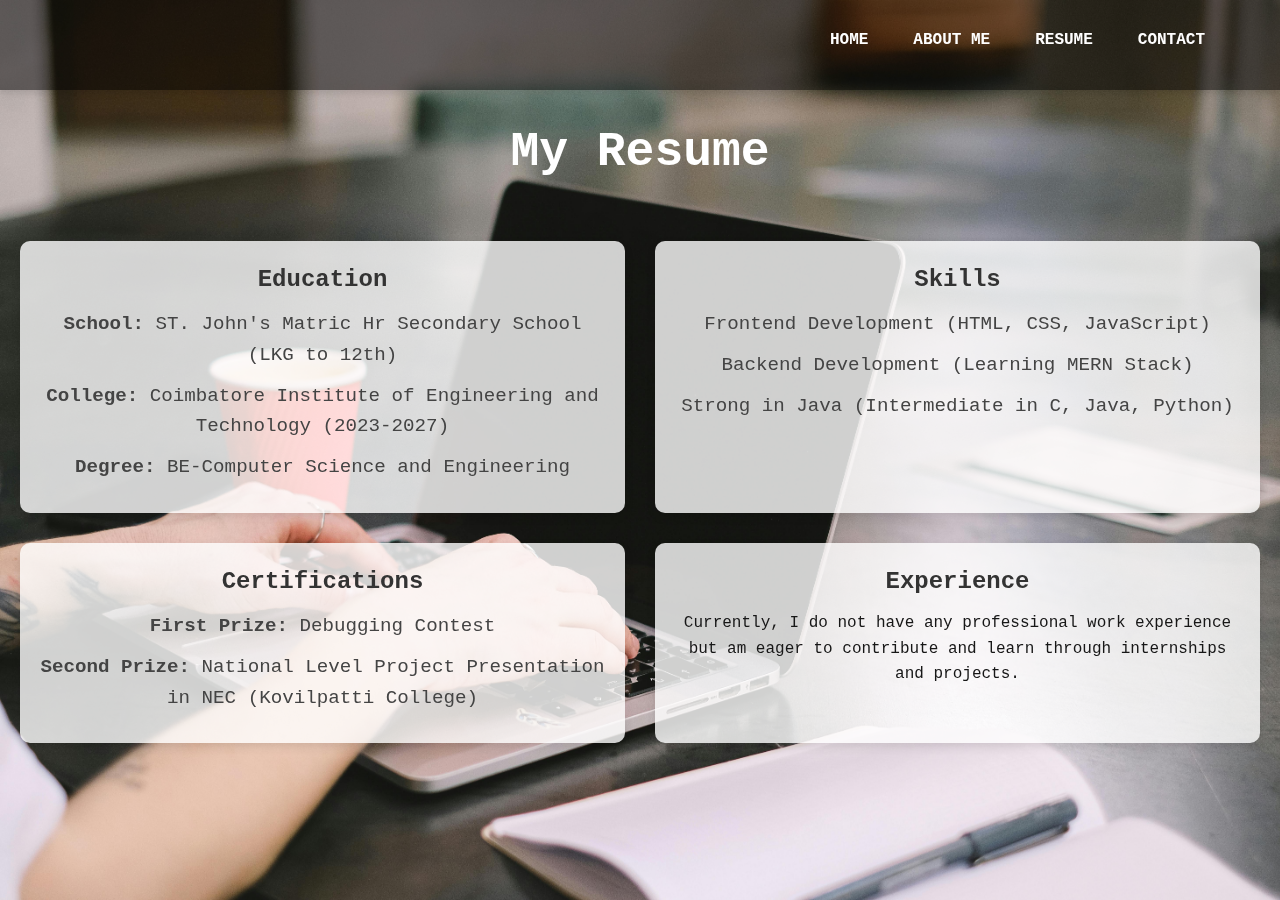
<file: Portfolio/resume.html>
<!DOCTYPE html>
<html lang="en">

<head>
  <meta charset="UTF-8">
  <meta name="viewport" content="width=device-width, initial-scale=1.0">
  <title>Resume | Deva Veera Kumaran</title>
  <link rel="stylesheet" href="resume.css">
  <link href="https://fonts.googleapis.com/css2?family=Roboto:wght@400;700&display=swap" rel="stylesheet">
  <!-- AOS CSS -->
  <link rel="stylesheet" href="https://cdn.jsdelivr.net/npm/aos@2.3.4/dist/aos.css">
</head>

<body>
  <!-- Header -->
  <header>
    <nav>
      <div class="logo">
        <img class="lg" src="lg1.jpg" alt="Logo">
        <span class="logo-name">Deva Veera Kumaran </span>
      </div>
      <ul class="nav-bar">
        <li><a href="index.html">Home</a></li>
        <li><a href="about.html">About Me</a></li>
        <li><a href="resume.html">Resume</a></li>
        <li><a href="contact.html">Contact</a></li>
      </ul>
    </nav>
  </header>

  <!-- Resume Section -->
  <section id="resume">
    <div class="resume-content">
      <h1 data-aos="fade-down">My Resume</h1>
      <div class="grid-container">
        <!-- Education Section -->
        <div class="grid-item" data-aos="fade-down" data-aos-delay="200">
          <h2>Education</h2>
          <ul>
            <li><strong>School:</strong> ST. John's Matric Hr Secondary School (LKG to 12th)</li>
            <li><strong>College:</strong> Coimbatore Institute of Engineering and Technology (2023-2027)</li>
            <li><strong>Degree:</strong> BE-Computer Science and Engineering</li>
          </ul>
        </div>

        <!-- Skills Section -->
        <div class="grid-item" data-aos="fade-down" data-aos-delay="300">
          <h2>Skills</h2>
          <ul>
            <li>Frontend Development (HTML, CSS, JavaScript)</li>
            <li>Backend Development (Learning MERN Stack)</li>
            <li>Strong in Java (Intermediate in C, Java, Python)</li>
          </ul>
        </div>

        <!-- Certifications Section -->
        <div class="grid-item" data-aos="fade-down" data-aos-delay="400">
          <h2>Certifications</h2>
          <ul>
            <li><strong>First Prize:</strong> Debugging Contest</li>
            <li><strong>Second Prize:</strong> National Level Project Presentation in NEC (Kovilpatti College)</li>
          </ul>
        </div>

        <!-- Experience Section -->
        <div class="grid-item" data-aos="fade-down" data-aos-delay="500">
          <h2>Experience</h2>
          <p>Currently, I do not have any professional work experience but am eager to contribute and learn through
            internships and projects.</p>
        </div>
      </div>
    </div>
  </section>

  <!-- AOS JavaScript -->
  <script src="https://cdn.jsdelivr.net/npm/aos@2.3.4/dist/aos.js"></script>
  <script>
    AOS.init(); // Initialize AOS animations
  </script>
</body>

</html>
</file>
<file: Portfolio/resume.css>
/* Reset Margin & Padding */
* {
    margin: 0;
    padding: 0;
    box-sizing: border-box;
  }
  
  html,
  body {
    overflow-x: hidden;
    width: 100%;
    height: 100%;
  }
  
  body {
    background-image: url(bg1.jpg);
    background-repeat: no-repeat;
    background-size: cover;
    font-family: 'Courier New', Courier, monospace;
    line-height: 1.6;
    color: #171717;
  }
  
  /* Header setup */
  header {
    background-color: rgba(0, 0, 0, 0.5);
    padding: 20px 40px;
    position: fixed;
    width: 100%;
    top: 0;
    z-index: 1000;
    display: flex;
    justify-content: space-between;
    align-items: center;
    box-shadow: 0 4px 6px rgba(0, 0, 0, 0.1);
  }
  
  /* Logo adjustments */
  .logo {
    display: flex;
    align-items: center;
    justify-content: center; /* Ensure logo is centered */
    opacity: 0;
    transform: translateY(-50px);
    animation: logoAnimation 1.5s ease-out forwards;
    flex: 0 1 auto;
  }
  
  .logo img {
    margin-left: 10px;    
    width: 50px; /* Set a fixed width for the logo */
    height:50px;
    border-radius: 50%; /* Optional, adds a circular border for the logo */
  }
  
  .logo-name {
    color: white;
    font-size: 1.5rem;
    font-weight: bold;
    text-transform: uppercase;
    opacity: 0;
    transform: translateY(50px);
    animation: nameAnimation 1.5s ease-out forwards;
    animation-delay: 0.3s;
  }
  
  /* Animation for the logo */
  @keyframes logoAnimation {
    0% {
      opacity: 0;
      transform: translateX(-50px);
    }
  
    60% {
      opacity: 1;
      transform: translateX(20px);
    }
  
    100% {
      opacity: 1;
      transform: translateX(0);
    }
  }
  
  @keyframes nameAnimation {
    0% {
      opacity: 0;
      transform: translateY(50px);
    }
  
    60% {
      opacity: 1;
      transform: translateY(10px);
    }
  
    100% {
      opacity: 1;
      transform: translateY(0);
    }
  }
  #resume{
    position:absolute;
    margin-top: 5%;
  }
  /* Navigation setup */
  .nav-bar {
    display: flex;
    align-items: center;
    position: absolute;
    right: 20px;
    bottom: 4vh;
  }
  
  nav ul {
    position: absolute;
    display: flex;
    gap: 20px;
    list-style-type: none;
  }
  
  nav ul li {
    display: inline-block;
    margin-right: 25px;  
    transition: transform 0.3s ease;
  }
  
  nav ul li a {
    right: 30px;
    position: relative;
    color: white;
    text-decoration: none;
    font-weight: 700;
    text-transform: uppercase;
    transition: color 0.3s ease;
  }
  
  nav ul li:hover {
    transform: scale(1.1);
  }
  
  nav ul li a:hover {
    color: #ff6347;
  }
  
  /* Resume page styling */
  #resume {
    padding: 50px 20px;
  }
  
  .resume-content h1 {
    text-align: center;
    font-size: 3rem;
    color: white;
    margin-bottom: 50px;
  }
  
  /* Grid Layout for Resume */
  .grid-container {
    display: grid;
    grid-template-columns: 1fr 1fr;
    gap: 30px;
    text-align: center;
  }
  
  .grid-item {
    background-color: rgba(255, 255, 255, 0.8);
    padding: 20px;
    border-radius: 10px;
    box-shadow: 0 4px 10px rgba(0, 0, 0, 0.1);
    transition: transform 0.4s ease, opacity 0.4s ease;
  }
  
  .grid-item:hover {
    transform: translateY(-10px);
    opacity: 0.9;
  }
  
  .grid-item h2 {
    font-size: 1.5rem;
    color: #333;
    margin-bottom: 10px;
  }
  
  .grid-item ul {
    list-style-type: none;
    font-size: 1.2rem;
    color: #444;
  }
  
  .grid-item ul li {
    margin: 10px 0;
  }
  
  /* Mobile Responsiveness */
  @media (max-width: 768px) {
    .grid-container {
      grid-template-columns: 1fr;
    }
  }
  
  @media (max-width: 480px) {
    header {
      padding: 10px 20px;
    }
  
    .resume-content h1 {
      font-size: 2.5rem;
    }
  
    .grid-item {
      padding: 15px;
    }
  }
</file>
